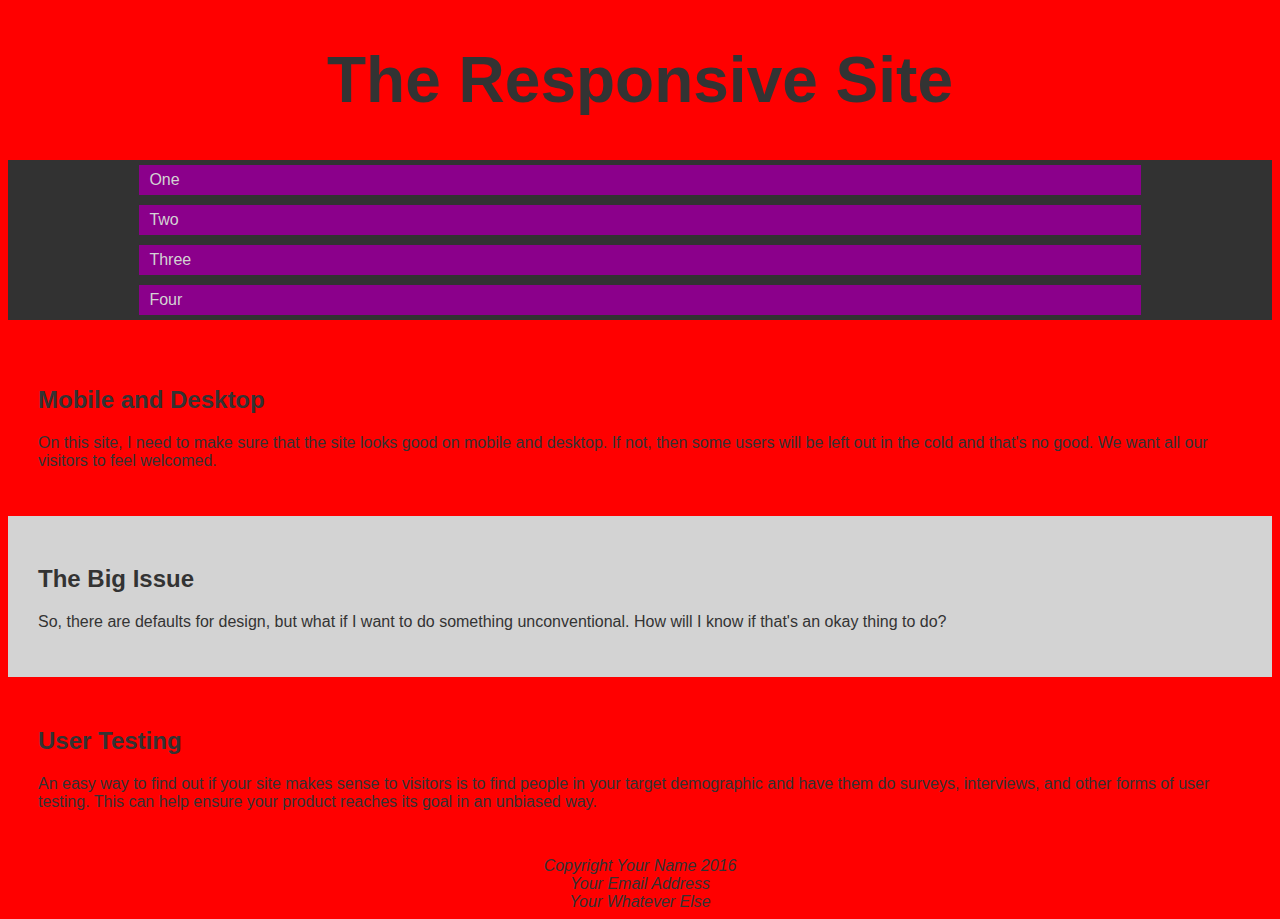
<file: Responsive/index.html>
<!DOCTYPE html>
<html lang="en">

<head>
  <meta charset="UTF-8">
  <title>The Responsive Site</title>
  <link rel="stylesheet" href="styles.css">
</head>

<body>
  <header>
    <h1>The Responsive Site</h1>
    <nav>
      <ul>
        <li><a href="#">One</a></li>
        <li><a href="#">Two</a></li>
        <li><a href="#">Three</a></li>
        <li><a href="#">Four</a></li>
      </ul>
    </nav>
  </header>
  <div class="row">
    <section>
      <h2>Mobile and Desktop</h2>
      <p>On this site, I need to make sure that the site looks good on mobile and desktop. If not, then some users will be left out in the cold and that's no good. We want all our visitors to feel welcomed.</p>
    </section>
    <section id="issue">
      <h2>The Big Issue</h2>
      <p>So, there are defaults for design, but what if I want to do something unconventional. How will I know if that's an okay thing to do?</p>
    </section>
    <section>
      <h2>User Testing</h2>
      <p>An easy way to find out if your site makes sense to visitors is to find people in your target demographic and have them do surveys, interviews, and other forms of user testing. This can help ensure your product reaches its goal in an unbiased way.</p>
    </section>
  </div>
  <footer>
    <address>Copyright Your Name 2016</address>
    <address>Your Email Address</address>
    <address>Your Whatever Else</address>
  </footer>
</body>

</html>
</file>
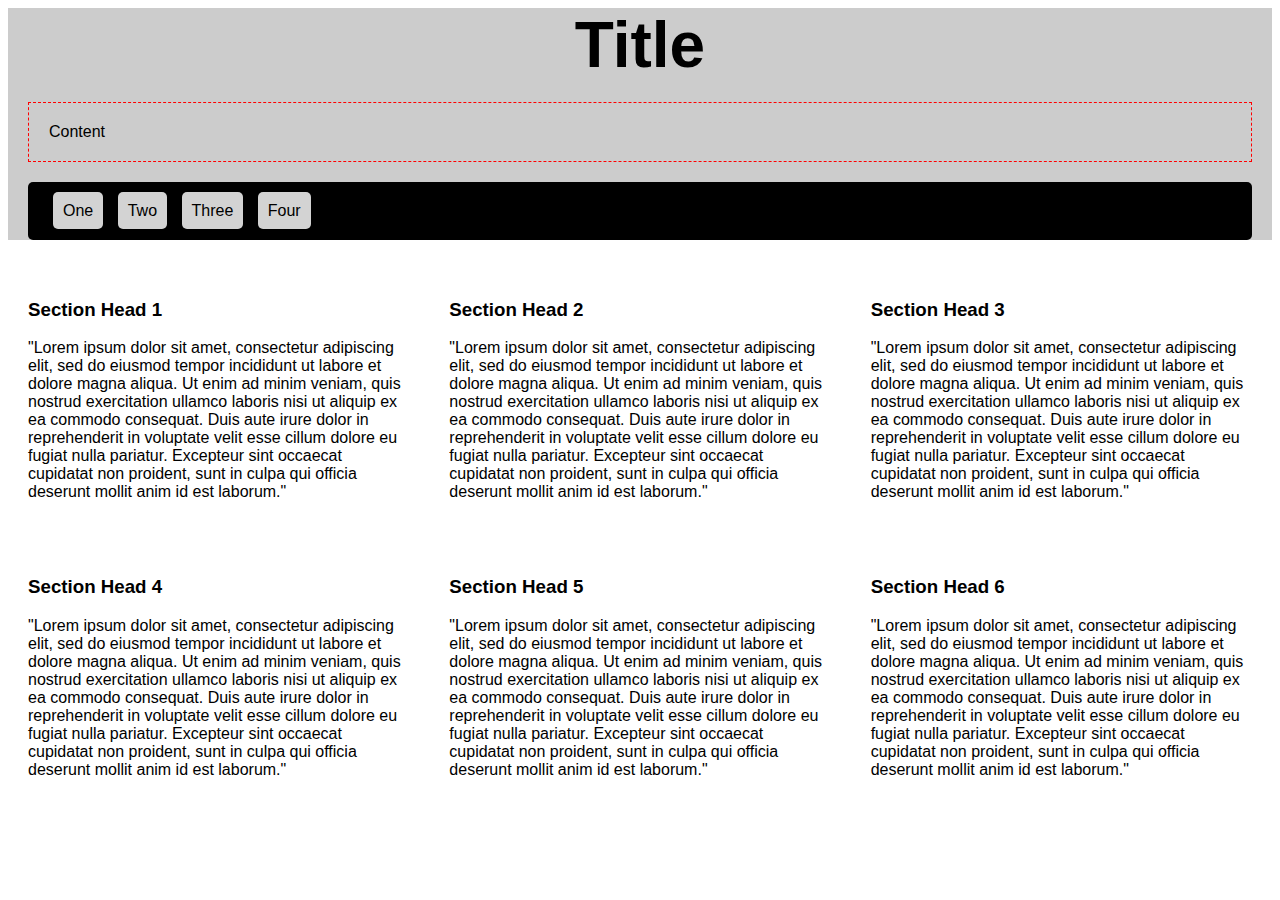
<file: IMS 222/Lab04/index.html>
<!DOCTYPE html>
<html>
    <head>
        <title></title>
        <meta charset="UTF-8">
        <link rel="stylesheet" href="stylesheet.css">
    </head>
    <body>
        <header class="gray">
            <h1>Title</h1>
            <p class="box">Content</p>
            <nav id="MainMenu">
                    <ul>
                        <li><a href="#">One</a></li>
                        <li><a href="#">Two</a></li>
                        <li><a href="#">Three</a></li>
                        <li><a href="#">Four</a></li>
                    </ul>
                </div>
            </nav>
        </header>
        <section class="clearfix">
            <div class="column">
                <h3>Section Head 1</h3>
                <p>"Lorem ipsum dolor sit amet, consectetur adipiscing elit, sed do eiusmod tempor incididunt ut labore et dolore magna aliqua. Ut enim ad minim veniam, quis nostrud exercitation ullamco laboris nisi ut aliquip ex ea commodo consequat. Duis aute irure dolor in reprehenderit in voluptate velit esse cillum dolore eu fugiat nulla pariatur. Excepteur sint occaecat cupidatat non proident, sunt in culpa qui officia deserunt mollit anim id est laborum."</p>
            </div>
            <div class="column">
                <h3>Section Head 2</h3>
                <p>"Lorem ipsum dolor sit amet, consectetur adipiscing elit, sed do eiusmod tempor incididunt ut labore et dolore magna aliqua. Ut enim ad minim veniam, quis nostrud exercitation ullamco laboris nisi ut aliquip ex ea commodo consequat. Duis aute irure dolor in reprehenderit in voluptate velit esse cillum dolore eu fugiat nulla pariatur. Excepteur sint occaecat cupidatat non proident, sunt in culpa qui officia deserunt mollit anim id est laborum."</p>
            </div>
            <div class="column">
                <h3>Section Head 3</h3>
                <p>"Lorem ipsum dolor sit amet, consectetur adipiscing elit, sed do eiusmod tempor incididunt ut labore et dolore magna aliqua. Ut enim ad minim veniam, quis nostrud exercitation ullamco laboris nisi ut aliquip ex ea commodo consequat. Duis aute irure dolor in reprehenderit in voluptate velit esse cillum dolore eu fugiat nulla pariatur. Excepteur sint occaecat cupidatat non proident, sunt in culpa qui officia deserunt mollit anim id est laborum."</p>
            </div>
        </section>
         <section class="flex-container">
            <div class="flex-column order-1">
                <h3>Section Head 4</h3>
                <p>"Lorem ipsum dolor sit amet, consectetur adipiscing elit, sed do eiusmod tempor incididunt ut labore et dolore magna aliqua. Ut enim ad minim veniam, quis nostrud exercitation ullamco laboris nisi ut aliquip ex ea commodo consequat. Duis aute irure dolor in reprehenderit in voluptate velit esse cillum dolore eu fugiat nulla pariatur. Excepteur sint occaecat cupidatat non proident, sunt in culpa qui officia deserunt mollit anim id est laborum."</p>
            </div>
            <div class="flex-column order-2">
                <h3>Section Head 5</h3>
                <p>"Lorem ipsum dolor sit amet, consectetur adipiscing elit, sed do eiusmod tempor incididunt ut labore et dolore magna aliqua. Ut enim ad minim veniam, quis nostrud exercitation ullamco laboris nisi ut aliquip ex ea commodo consequat. Duis aute irure dolor in reprehenderit in voluptate velit esse cillum dolore eu fugiat nulla pariatur. Excepteur sint occaecat cupidatat non proident, sunt in culpa qui officia deserunt mollit anim id est laborum."</p>
            </div>
            <div class="flex-column order-3">
                <h3>Section Head 6</h3>
                <p>"Lorem ipsum dolor sit amet, consectetur adipiscing elit, sed do eiusmod tempor incididunt ut labore et dolore magna aliqua. Ut enim ad minim veniam, quis nostrud exercitation ullamco laboris nisi ut aliquip ex ea commodo consequat. Duis aute irure dolor in reprehenderit in voluptate velit esse cillum dolore eu fugiat nulla pariatur. Excepteur sint occaecat cupidatat non proident, sunt in culpa qui officia deserunt mollit anim id est laborum."</p>
            </div>
        </section>
    </body>
</html>
</file>
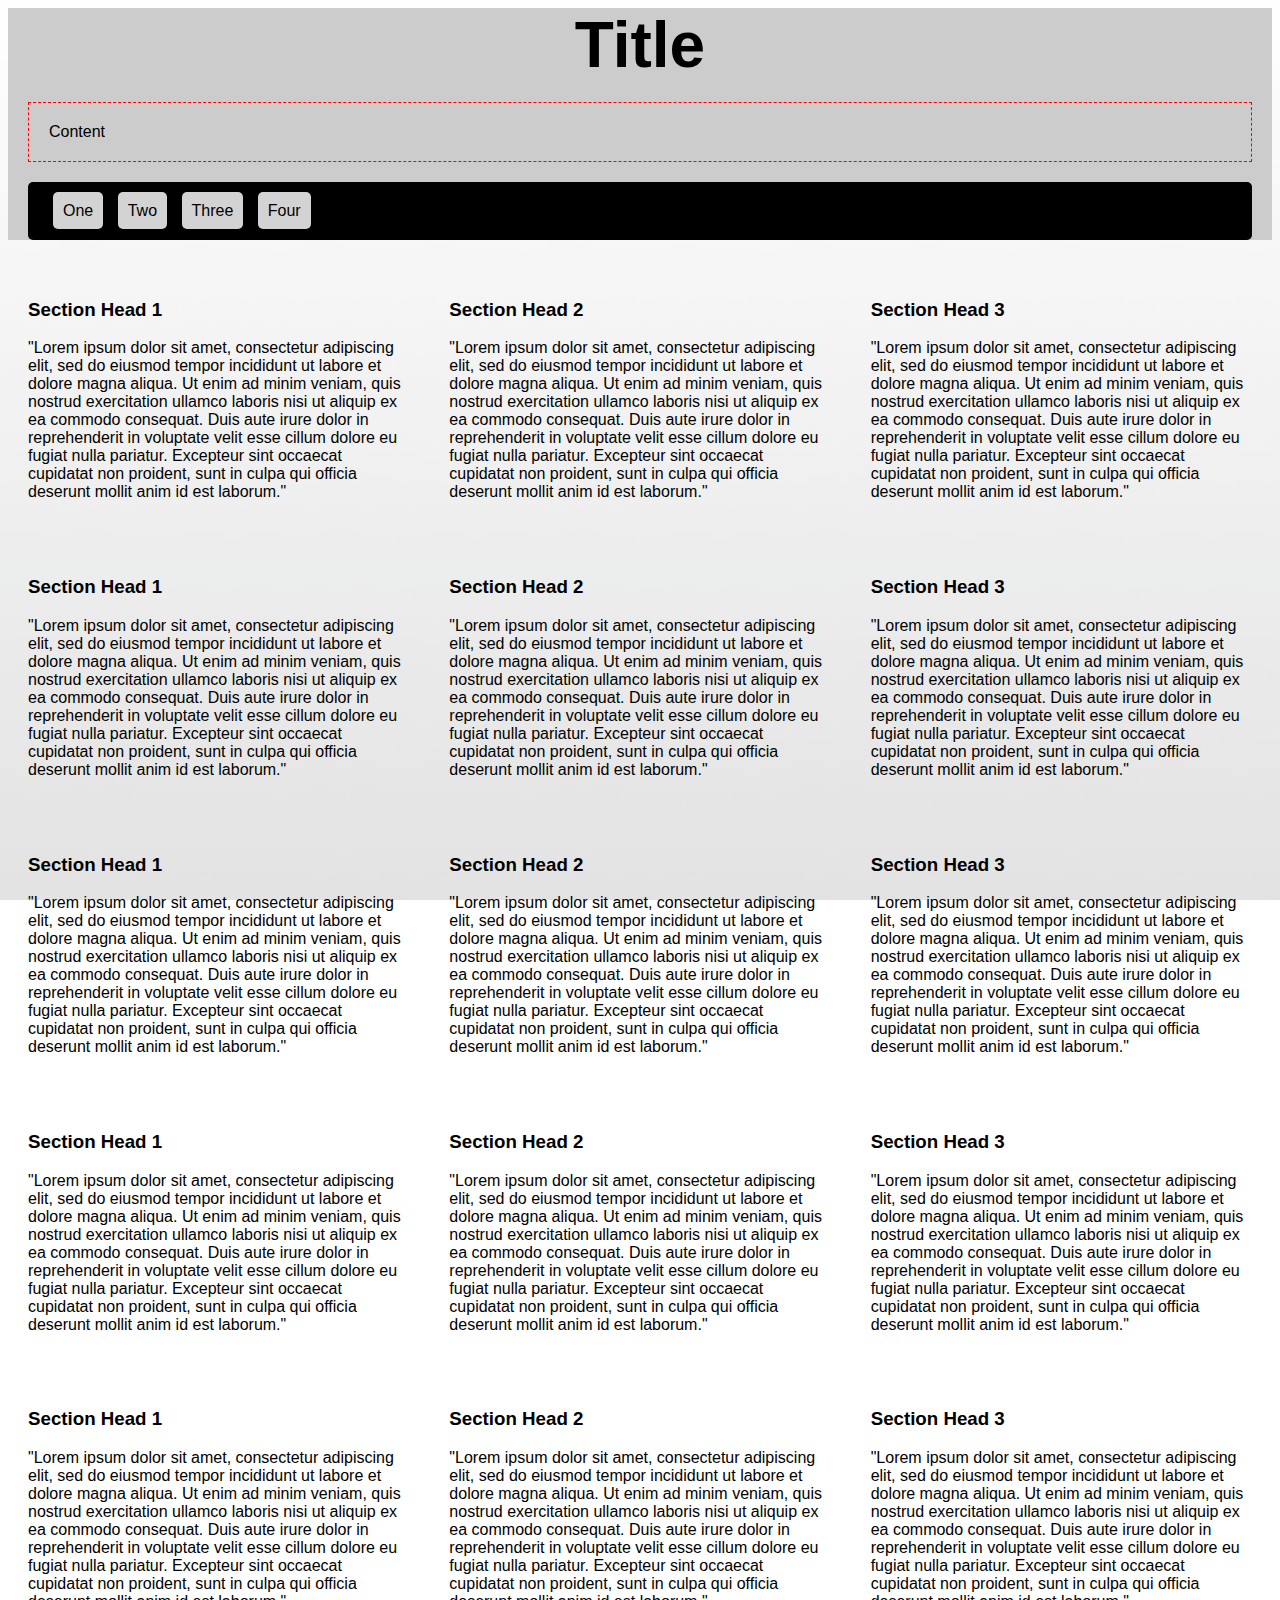
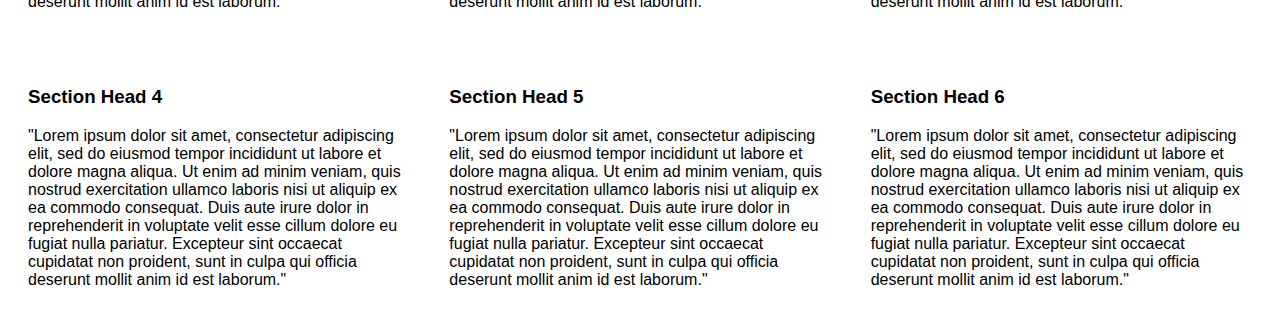
<file: IMS%20222/Lab04/Lab04/index.html>
<!DOCTYPE html>
<html>
    <head>
        <title></title>
        <meta charset="UTF-8">
        <link rel="stylesheet" href="stylesheet.css">
    </head>
    <body>
        <header class="gray">
            <h1>Title</h1>
            <p class="box">Content</p>
            <nav id="MainMenu">
                    <ul>
                        <li><a href="#">One</a></li>
                        <li><a href="#">Two</a></li>
                        <li><a href="#">Three</a></li>
                        <li><a href="#">Four</a></li>
                    </ul>
                </div>
            </nav>
        </header>
        <section class="clearfix">
            <div class="column">
                <h3>Section Head 1</h3>
                <p>"Lorem ipsum dolor sit amet, consectetur adipiscing elit, sed do eiusmod tempor incididunt ut labore et dolore magna aliqua. Ut enim ad minim veniam, quis nostrud exercitation ullamco laboris nisi ut aliquip ex ea commodo consequat. Duis aute irure dolor in reprehenderit in voluptate velit esse cillum dolore eu fugiat nulla pariatur. Excepteur sint occaecat cupidatat non proident, sunt in culpa qui officia deserunt mollit anim id est laborum."</p>
            </div>
            <div class="column">
                <h3>Section Head 2</h3>
                <p>"Lorem ipsum dolor sit amet, consectetur adipiscing elit, sed do eiusmod tempor incididunt ut labore et dolore magna aliqua. Ut enim ad minim veniam, quis nostrud exercitation ullamco laboris nisi ut aliquip ex ea commodo consequat. Duis aute irure dolor in reprehenderit in voluptate velit esse cillum dolore eu fugiat nulla pariatur. Excepteur sint occaecat cupidatat non proident, sunt in culpa qui officia deserunt mollit anim id est laborum."</p>
            </div>
            <div class="column">
                <h3>Section Head 3</h3>
                <p>"Lorem ipsum dolor sit amet, consectetur adipiscing elit, sed do eiusmod tempor incididunt ut labore et dolore magna aliqua. Ut enim ad minim veniam, quis nostrud exercitation ullamco laboris nisi ut aliquip ex ea commodo consequat. Duis aute irure dolor in reprehenderit in voluptate velit esse cillum dolore eu fugiat nulla pariatur. Excepteur sint occaecat cupidatat non proident, sunt in culpa qui officia deserunt mollit anim id est laborum."</p>
            </div>
        </section>
        <section class="clearfix">
            <div class="column">
                <h3>Section Head 1</h3>
                <p>"Lorem ipsum dolor sit amet, consectetur adipiscing elit, sed do eiusmod tempor incididunt ut labore et dolore magna aliqua. Ut enim ad minim veniam, quis nostrud exercitation ullamco laboris nisi ut aliquip ex ea commodo consequat. Duis aute irure dolor in reprehenderit in voluptate velit esse cillum dolore eu fugiat nulla pariatur. Excepteur sint occaecat cupidatat non proident, sunt in culpa qui officia deserunt mollit anim id est laborum."</p>
            </div>
            <div class="column">
                <h3>Section Head 2</h3>
                <p>"Lorem ipsum dolor sit amet, consectetur adipiscing elit, sed do eiusmod tempor incididunt ut labore et dolore magna aliqua. Ut enim ad minim veniam, quis nostrud exercitation ullamco laboris nisi ut aliquip ex ea commodo consequat. Duis aute irure dolor in reprehenderit in voluptate velit esse cillum dolore eu fugiat nulla pariatur. Excepteur sint occaecat cupidatat non proident, sunt in culpa qui officia deserunt mollit anim id est laborum."</p>
            </div>
            <div class="column">
                <h3>Section Head 3</h3>
                <p>"Lorem ipsum dolor sit amet, consectetur adipiscing elit, sed do eiusmod tempor incididunt ut labore et dolore magna aliqua. Ut enim ad minim veniam, quis nostrud exercitation ullamco laboris nisi ut aliquip ex ea commodo consequat. Duis aute irure dolor in reprehenderit in voluptate velit esse cillum dolore eu fugiat nulla pariatur. Excepteur sint occaecat cupidatat non proident, sunt in culpa qui officia deserunt mollit anim id est laborum."</p>
            </div>
        </section>
        <section class="clearfix">
            <div class="column">
                <h3>Section Head 1</h3>
                <p>"Lorem ipsum dolor sit amet, consectetur adipiscing elit, sed do eiusmod tempor incididunt ut labore et dolore magna aliqua. Ut enim ad minim veniam, quis nostrud exercitation ullamco laboris nisi ut aliquip ex ea commodo consequat. Duis aute irure dolor in reprehenderit in voluptate velit esse cillum dolore eu fugiat nulla pariatur. Excepteur sint occaecat cupidatat non proident, sunt in culpa qui officia deserunt mollit anim id est laborum."</p>
            </div>
            <div class="column">
                <h3>Section Head 2</h3>
                <p>"Lorem ipsum dolor sit amet, consectetur adipiscing elit, sed do eiusmod tempor incididunt ut labore et dolore magna aliqua. Ut enim ad minim veniam, quis nostrud exercitation ullamco laboris nisi ut aliquip ex ea commodo consequat. Duis aute irure dolor in reprehenderit in voluptate velit esse cillum dolore eu fugiat nulla pariatur. Excepteur sint occaecat cupidatat non proident, sunt in culpa qui officia deserunt mollit anim id est laborum."</p>
            </div>
            <div class="column">
                <h3>Section Head 3</h3>
                <p>"Lorem ipsum dolor sit amet, consectetur adipiscing elit, sed do eiusmod tempor incididunt ut labore et dolore magna aliqua. Ut enim ad minim veniam, quis nostrud exercitation ullamco laboris nisi ut aliquip ex ea commodo consequat. Duis aute irure dolor in reprehenderit in voluptate velit esse cillum dolore eu fugiat nulla pariatur. Excepteur sint occaecat cupidatat non proident, sunt in culpa qui officia deserunt mollit anim id est laborum."</p>
            </div>
        </section>
         <section class="clearfix">
            <div class="column">
                <h3>Section Head 1</h3>
                <p>"Lorem ipsum dolor sit amet, consectetur adipiscing elit, sed do eiusmod tempor incididunt ut labore et dolore magna aliqua. Ut enim ad minim veniam, quis nostrud exercitation ullamco laboris nisi ut aliquip ex ea commodo consequat. Duis aute irure dolor in reprehenderit in voluptate velit esse cillum dolore eu fugiat nulla pariatur. Excepteur sint occaecat cupidatat non proident, sunt in culpa qui officia deserunt mollit anim id est laborum."</p>
            </div>
            <div class="column">
                <h3>Section Head 2</h3>
                <p>"Lorem ipsum dolor sit amet, consectetur adipiscing elit, sed do eiusmod tempor incididunt ut labore et dolore magna aliqua. Ut enim ad minim veniam, quis nostrud exercitation ullamco laboris nisi ut aliquip ex ea commodo consequat. Duis aute irure dolor in reprehenderit in voluptate velit esse cillum dolore eu fugiat nulla pariatur. Excepteur sint occaecat cupidatat non proident, sunt in culpa qui officia deserunt mollit anim id est laborum."</p>
            </div>
            <div class="column">
                <h3>Section Head 3</h3>
                <p>"Lorem ipsum dolor sit amet, consectetur adipiscing elit, sed do eiusmod tempor incididunt ut labore et dolore magna aliqua. Ut enim ad minim veniam, quis nostrud exercitation ullamco laboris nisi ut aliquip ex ea commodo consequat. Duis aute irure dolor in reprehenderit in voluptate velit esse cillum dolore eu fugiat nulla pariatur. Excepteur sint occaecat cupidatat non proident, sunt in culpa qui officia deserunt mollit anim id est laborum."</p>
            </div>
        </section>
         <section class="clearfix">
            <div class="column">
                <h3>Section Head 1</h3>
                <p>"Lorem ipsum dolor sit amet, consectetur adipiscing elit, sed do eiusmod tempor incididunt ut labore et dolore magna aliqua. Ut enim ad minim veniam, quis nostrud exercitation ullamco laboris nisi ut aliquip ex ea commodo consequat. Duis aute irure dolor in reprehenderit in voluptate velit esse cillum dolore eu fugiat nulla pariatur. Excepteur sint occaecat cupidatat non proident, sunt in culpa qui officia deserunt mollit anim id est laborum."</p>
            </div>
            <div class="column">
                <h3>Section Head 2</h3>
                <p>"Lorem ipsum dolor sit amet, consectetur adipiscing elit, sed do eiusmod tempor incididunt ut labore et dolore magna aliqua. Ut enim ad minim veniam, quis nostrud exercitation ullamco laboris nisi ut aliquip ex ea commodo consequat. Duis aute irure dolor in reprehenderit in voluptate velit esse cillum dolore eu fugiat nulla pariatur. Excepteur sint occaecat cupidatat non proident, sunt in culpa qui officia deserunt mollit anim id est laborum."</p>
            </div>
            <div class="column">
                <h3>Section Head 3</h3>
                <p>"Lorem ipsum dolor sit amet, consectetur adipiscing elit, sed do eiusmod tempor incididunt ut labore et dolore magna aliqua. Ut enim ad minim veniam, quis nostrud exercitation ullamco laboris nisi ut aliquip ex ea commodo consequat. Duis aute irure dolor in reprehenderit in voluptate velit esse cillum dolore eu fugiat nulla pariatur. Excepteur sint occaecat cupidatat non proident, sunt in culpa qui officia deserunt mollit anim id est laborum."</p>
            </div>
        </section>
         <section class="flex-container">
            <div class="flex-column order-1">
                <h3>Section Head 4</h3>
                <p>"Lorem ipsum dolor sit amet, consectetur adipiscing elit, sed do eiusmod tempor incididunt ut labore et dolore magna aliqua. Ut enim ad minim veniam, quis nostrud exercitation ullamco laboris nisi ut aliquip ex ea commodo consequat. Duis aute irure dolor in reprehenderit in voluptate velit esse cillum dolore eu fugiat nulla pariatur. Excepteur sint occaecat cupidatat non proident, sunt in culpa qui officia deserunt mollit anim id est laborum."</p>
            </div>
            <div class="flex-column order-2">
                <h3>Section Head 5</h3>
                <p>"Lorem ipsum dolor sit amet, consectetur adipiscing elit, sed do eiusmod tempor incididunt ut labore et dolore magna aliqua. Ut enim ad minim veniam, quis nostrud exercitation ullamco laboris nisi ut aliquip ex ea commodo consequat. Duis aute irure dolor in reprehenderit in voluptate velit esse cillum dolore eu fugiat nulla pariatur. Excepteur sint occaecat cupidatat non proident, sunt in culpa qui officia deserunt mollit anim id est laborum."</p>
            </div>
            <div class="flex-column order-3">
                <h3>Section Head 6</h3>
                <p>"Lorem ipsum dolor sit amet, consectetur adipiscing elit, sed do eiusmod tempor incididunt ut labore et dolore magna aliqua. Ut enim ad minim veniam, quis nostrud exercitation ullamco laboris nisi ut aliquip ex ea commodo consequat. Duis aute irure dolor in reprehenderit in voluptate velit esse cillum dolore eu fugiat nulla pariatur. Excepteur sint occaecat cupidatat non proident, sunt in culpa qui officia deserunt mollit anim id est laborum."</p>
            </div>
        </section>
    </body>
</html>
</file>
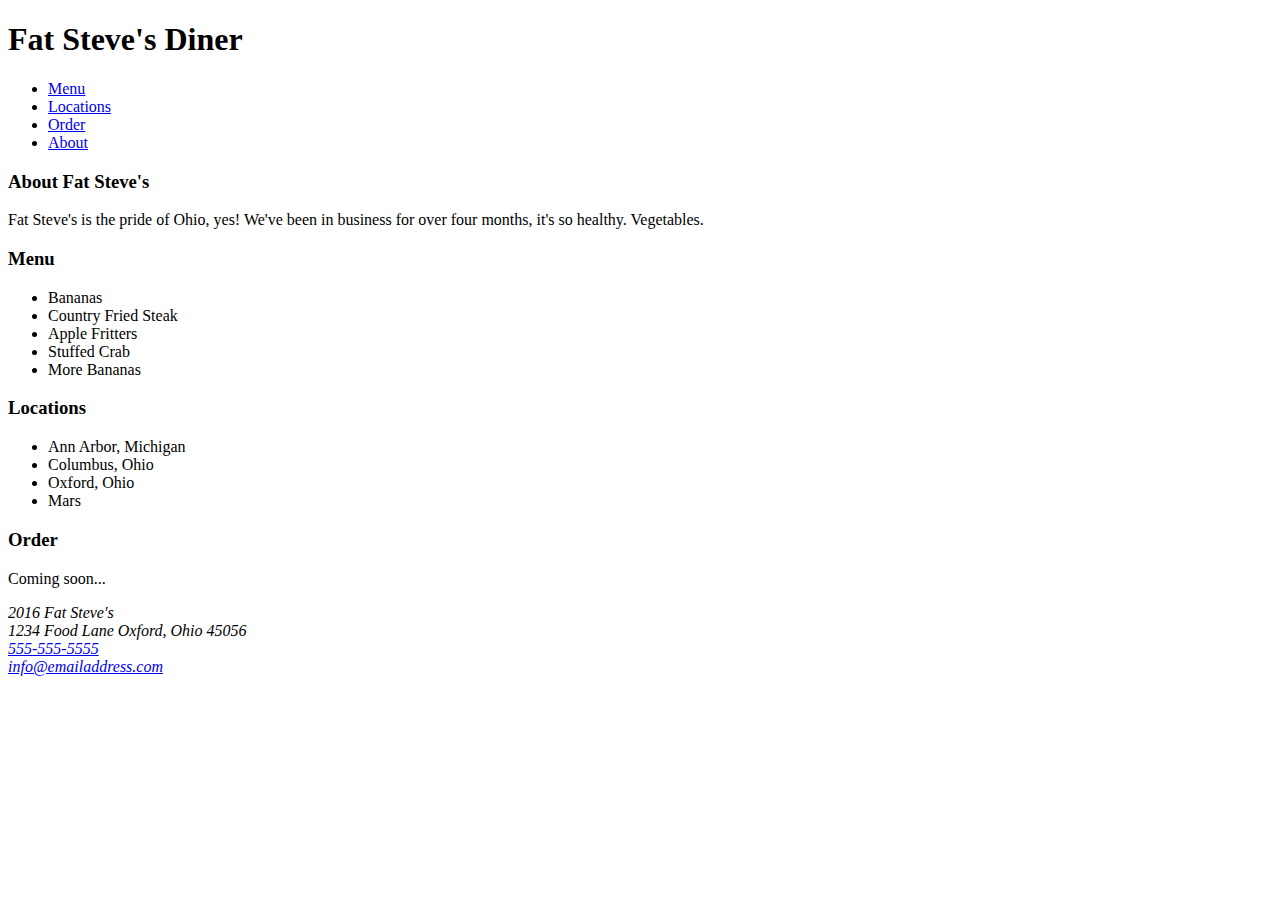
<file: HTML_09_07.html>
<!DOCTYPE html>
<html lang="eng">
<head>
    <meta charset="UTF-8">
    <meta name="description" content="This is a sentence or two describing the web site.">
    <meta keywords="food,fat steve,dining,diner">
    <meta author="Ben Coleman">
    <title>Fat Steve's Diner</title>
</head>

<body>
    <header> <!--this is the head of a section -->
        <h1>Fat Steve's Diner</h1>
        <nav>
            <ul>
                <li> <a href="#menu">Menu</a> </li>
                <li> <a href="#locations">Locations</a> </li>
                <li> <a href="#order">Order</a> </li>
                <li> <a href="#about">About</a> </li>
            </ul>
        </nav>
    </header>
    <section id="about">
        <h3>About Fat Steve's</h3>
        <p>Fat Steve's is the pride of Ohio, yes! We've been in business for over four months, it's so healthy. Vegetables.</p>
    </section>
    <section id="menu">
        <h3>Menu</h3>
        <ul>
            <li>Bananas</li>
            <li>Country Fried Steak</li>
            <li>Apple Fritters</li>
            <li>Stuffed Crab</li>
            <li>More Bananas</li>
        </ul>
    </section>
     <section id="locations">
        <h3>Locations</h3>
        <ul>
            <li>Ann Arbor, Michigan</li>
            <li>Columbus, Ohio</li>
            <li>Oxford, Ohio</li>
            <li>Mars</li>
            
        </ul>
    </section>
    <section id="order">
        <h3>Order</h3>
        <p>Coming soon...</p>
    </section>
    <footer>
        <address>
            <div>2016 Fat Steve's</div>
            <div>1234 Food Lane Oxford, Ohio 45056</div>
            <div> <a href="tel:5555555555">555-555-5555</a> </div>
            <div> <a href="mailto:@fatsteves.com">info@emailaddress.com</a> </div>
           
        </address>
    </footer>
</body>


</html>
</file>
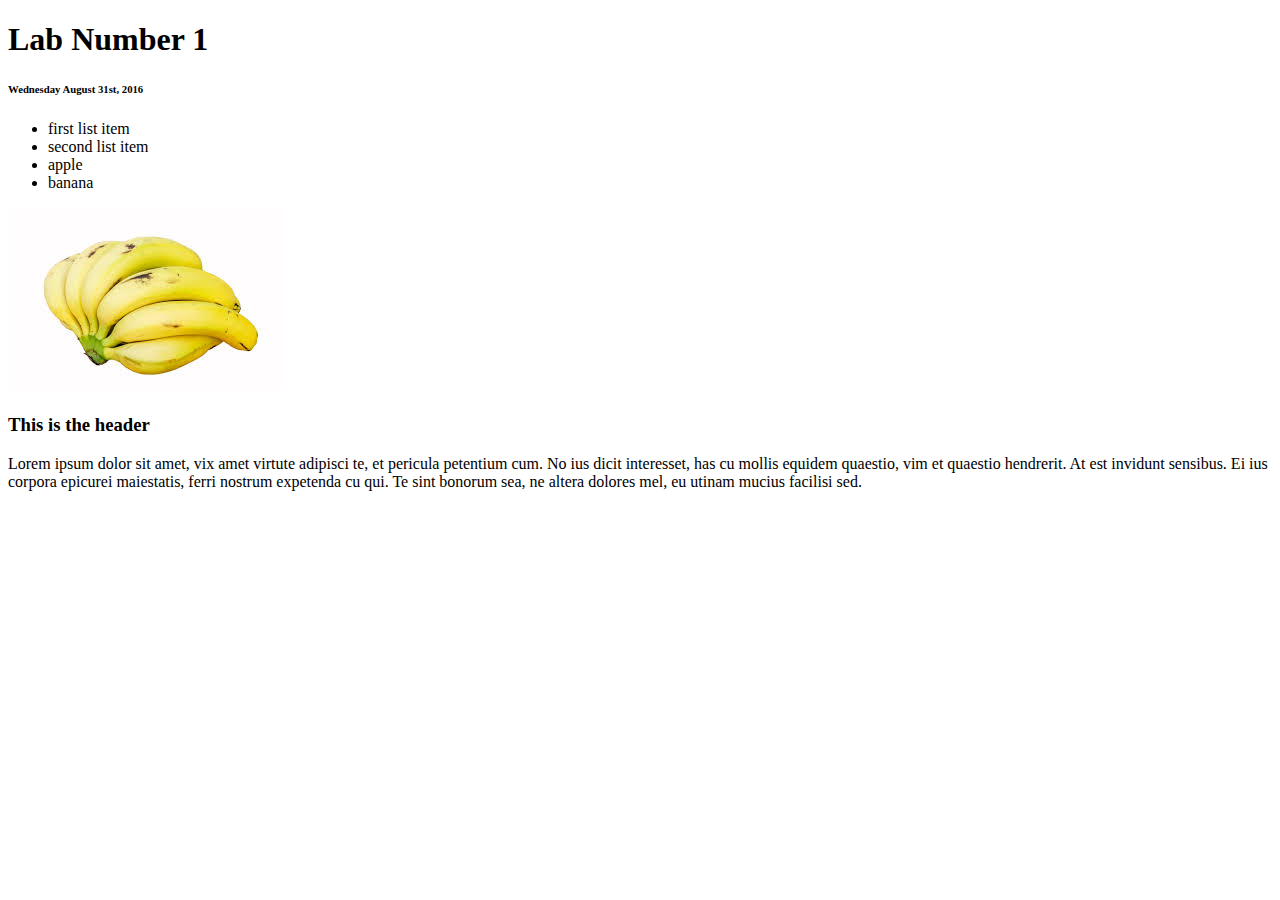
<file: Lab1_09_31.html>
<!DOCTYPE html>
<html>
    <head></head>

    <body>
        <h1>Lab Number 1</h1>
        <h6>Wednesday August 31st, 2016</h6>
        <nav>
            <ul>
                <li>first list item</li>
                <li>second list item </li>
                <li> apple </li>
                <li> banana</li>
            </ul>
        </nav>
         <a> <img src="banana.jpeg" alt="bananas, some opened"/> </a>
        <article> 
            <h3>This is the header</h3>
            <p> Lorem ipsum dolor sit amet, vix amet virtute adipisci te, et pericula petentium cum. No ius dicit interesset, has cu mollis equidem quaestio, vim et quaestio hendrerit. At est invidunt sensibus. Ei ius corpora epicurei maiestatis, ferri nostrum expetenda cu qui. Te sint bonorum sea, ne altera dolores mel, eu utinam mucius facilisi sed.</p>
        </article>
    </body>


</html>
</file>
<file: Responsive/styles.css>
* {
  box-sizing: border-box;
}
body {
  font-family: Arial;
  color: #333;
}
h1{
  font-size: 2em;
  text-align: center;
}
nav{
  text-align: left;
  background-color: #323232;
}
nav ul{
list-style-type: none;
margin-top: 5px;
padding: 0;
width: 100%;
line-height: 30px;

}
nav li{
 display: block;
 width: 80%;
 padding: 5px;
 margin-left: 10%;


}
nav li a{
text-decoration: none;
background-color: darkmagenta;
color: lightgrey;
display: block;
padding-left: 10px;


}

#issue{
  background-color: lightgrey;
}

.row section{
  padding: 30px;
}

footer{
  text-align: center;
}
 



@media (min-width: 425px){
  body{
    background-color: red;
  }
  h1{
    font-size: 4em;
  }
}



@media (min-width: 425px) and (max-width: 800px){
  body{
    background-color: blue;
  }
  nav{
    
    background-color: #323232;
  }
  nav ul{
    width: 70px;
 

  }
  nav li{
  display: inline;
  


  }
}
</file>
<file: IMS 222/Lab04/stylesheet.css>
*{
    box-sizing: border-box;
}

body{
    font-family: Helvetica, Arial, sans-serif;
    
}
h1{
    font-size: 4em;
    text-align: center;
    margin: 0px;
}


/*Classes*/
.box{
    border: 1px dashed red;
    padding: 20px;
    margin: 20px;
}
.gray{
    background-color:#ccc;
}
.column{
    float: left;
    position: relative;
    width: 33.333%;
    padding: 20px;
}
.clearfix{
    overflow:auto;
}
.flex-container{
    display: flex;
}
.flex-column{/*new standard not supported by old browsers; IS THE FUTURE*/
    flex: 1;
    padding: 20px;
}
.order-1{
    order: 1;
}
.order-2{
    order: 2;
}
.order-3{
    order: 3;
}

/*Ids*/
#MainMenu ul{
     background-color:black; 
    padding: 20px;
    margin: 20px;
    border-radius: 5px;
}

#MainMenu li{
    display: inline;
    list-style-type: none;
    
}

#MainMenu li a{
    text-decoration: none;
    color: black;
    padding: 10px;
    margin: 5px;
    background-color: lightgrey;
    border-radius: 5px;
}

/*making the webpage responsive on mobile*/
/*media query is like another css file inside of main css file
for an additional type of media*/
@media screen and (max-width: 600px){
    .column{
        width: 100%; /*if you only change this, only affects float col*/
    }   
    .flex-container{
        display: flex;
        flex-direction: column;
     }
    .flex-column{
      flex-direction: column;
    }
    .order-1{
        order: 0;
    }
    .order-2{ /*swap the two elements when resized*/
        order: 2;
    }
    .order-3{
        order: 1;
    }
}
</file>
<file: IMS%20222/Lab04/Lab04/stylesheet.css>
*{
    box-sizing: border-box;
}

body{
    font-family: Helvetica, Arial, sans-serif;
    background-image: url('background.png');
    background-attachment: fixed;
   background-size: cover; /*will cover the entire space of the container */
}
h1{
    font-size: 4em;
    text-align: center;
    margin: 0px;
}


/*Classes*/
.box{
    border: 1px dashed red;
    padding: 20px;
    margin: 20px;
}
.gray{
    background-color:#ccc;
   
}
.column{
    float: left;
    position: relative;
    width: 33.333%;
    padding: 20px;
    opacity: 100%;
}
.clearfix{
    overflow:auto;
}
.flex-container{
    display: flex;
}
.flex-column{/*new standard not supported by old browsers; IS THE FUTURE*/
    flex: 1;
    padding: 20px;
}
.order-1{
    order: 1;
}
.order-2{
    order: 2;
}
.order-3{
    order: 3;
}

/*Ids*/
#MainMenu ul{
     background-color:black; 
    padding: 20px;
    margin: 20px;
    border-radius: 5px;
}

#MainMenu li{
    display: inline;
    list-style-type: none;
    
}

#MainMenu li a{
    text-decoration: none;
    color: black;
    padding: 10px;
    margin: 5px;
    background-color: lightgrey;
    border-radius: 5px;
}

/*making the webpage responsive on mobile*/
/*media query is like another css file inside of main css file
for an additional type of media*/
@media screen and (max-width: 600px){
    .column{
        width: 100%; /*if you only change this, only affects float col*/
    }   
    .flex-container{
        display: flex;
        flex-direction: column;
     }
    .flex-column{
      flex-direction: column;
    }
    .order-1{
        order: 0;
    }
    .order-2{ /*swap the two elements when resized*/
        order: 2;
    }
    .order-3{
        order: 1;
    }
}
</file>
